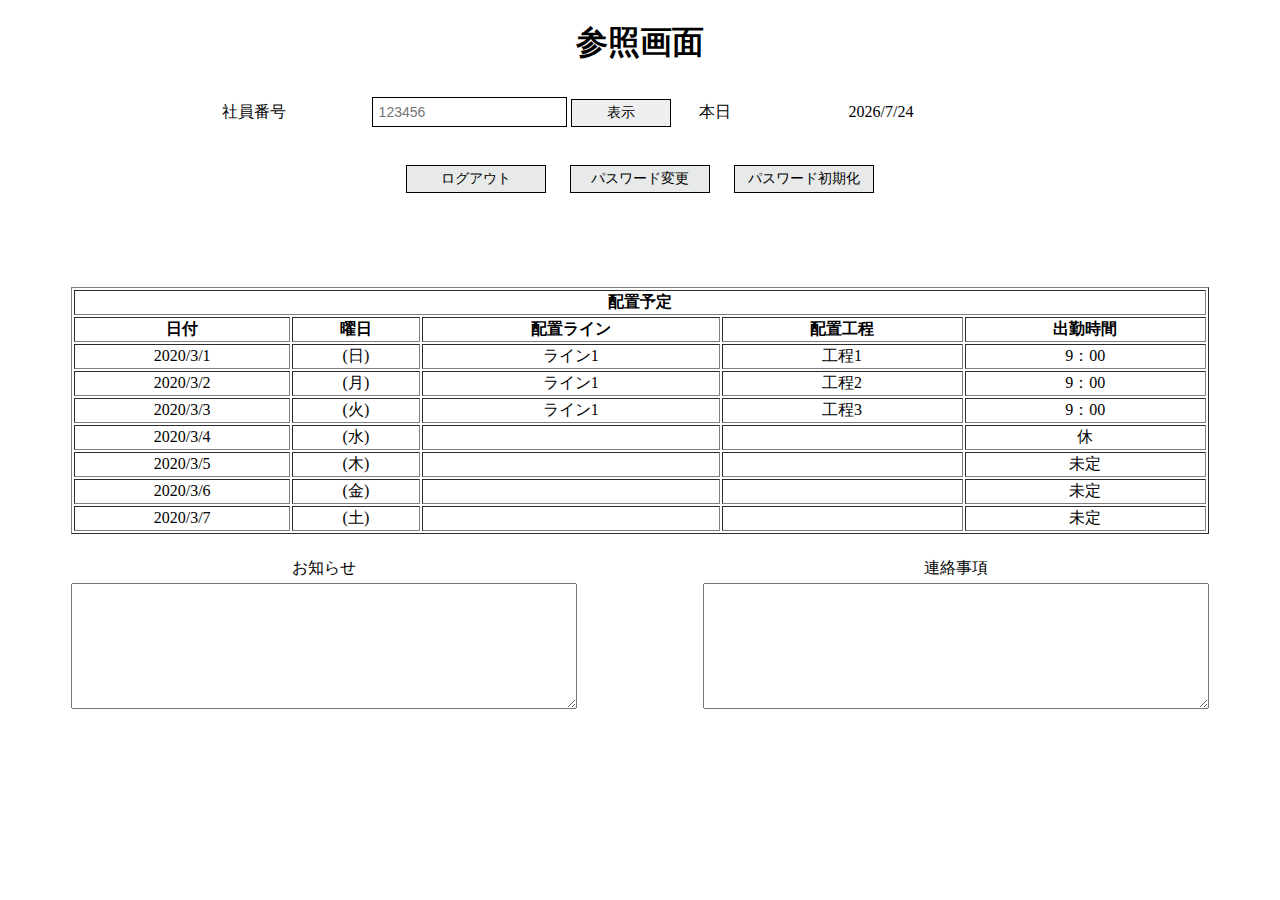
<file: index.html>
<!DOCTYPE html>
<html lang="ja" dir="ltr">
  <head>
    <meta http-equiv="content-type" content="text/html; charset=UTF-8">
    <meta http-equiv="X-UA-Compatible" content="IE=edge">
    <title>Index</title>
    <link rel="stylesheet" href="stylesheet.css">
    <h1 class="title">参照画面</h1>
  </head>
  <body>
    <header>
      <div class="header-1">
        <div class="id-label">
          <label>社員番号</label>
          <div class="id-label-input">
            <input type="text" name="id" placeholder="123456">
            <input class="btn" type="submit" value="表示">
          </div>
        </div>
        <div class="day-label">
          <label>本日</label>
          <script class="date" type="text/javascript">
            //今日の日付データを変数に格納
            //変数は"today"とする
            var today = new Date();

            //年・月・日・曜日を取得
            var year = today.getFullYear();
            var month = today.getMonth()+1;
            var day = today.getDate();

            //年・月・日を書き出す
            document.write(year+"/"+month+"/"+day);
          </script>
        </div>
      </div>
      <br>
      <div class="header-2">
        <a class="a-btn" href="login.html">ログアウト</a>
        <a class="a-btn" href="pasChange.html">パスワード変更</a>
        <a class="a-btn" href="＃">パスワード初期化</a>
      </div>
    </header>

    <table border="1" width="90%" align="center"> <!-- PHPを用いてDBと接続・表示 -->
      <tr>
        <th colspan="5">配置予定</th>
      </tr>
      <tr>
        <th>日付</th>
        <th>曜日</th>
        <th>配置ライン</th>
        <th>配置工程</th>
        <th>出勤時間</th>
      </tr>
      <tr align="center">
        <td>2020/3/1</td>
        <td>(日)</td>
        <td>ライン1</td>
        <td>工程1</td>
        <td>9：00</td>
      </tr>
      <tr align="center">
        <td>2020/3/2</td>
        <td>(月)</td>
        <td>ライン1</td>
        <td>工程2</td>
        <td>9：00</td>
      </tr>
      <tr align="center">
        <td>2020/3/3</td>
        <td>(火)</td>
        <td>ライン1</td>
        <td>工程3</td>
        <td>9：00</td>
      </tr>
      <tr align="center">
        <td>2020/3/4</td>
        <td>(水)</td>
        <td></td>
        <td></td>
        <td>休</td>
      </tr>
      <tr align="center">
        <td>2020/3/5</td>
        <td>(木)</td>
        <td></td>
        <td></td>
        <td>未定</td>
      </tr>
      <tr align="center">
        <td>2020/3/6</td>
        <td>(金)</td>
        <td></td>
        <td></td>
        <td>未定</td>
      </tr>
      <tr align="center">
        <td>2020/3/7</td>
        <td>(土)</td>
        <td></td>
        <td></td>
        <td>未定</td>
      </tr>
    </table>
    <footer>
      <div class="news">
        <label>お知らせ</label><br>
        <textarea name="name" rows="8" cols="40"></textarea>
      </div>
      <div class="contact">
        <label>連絡事項</label><br>
        <textarea name="name" rows="8" cols="40"></textarea>
      </div>
    </footer>
  </body>
</html>
</file>
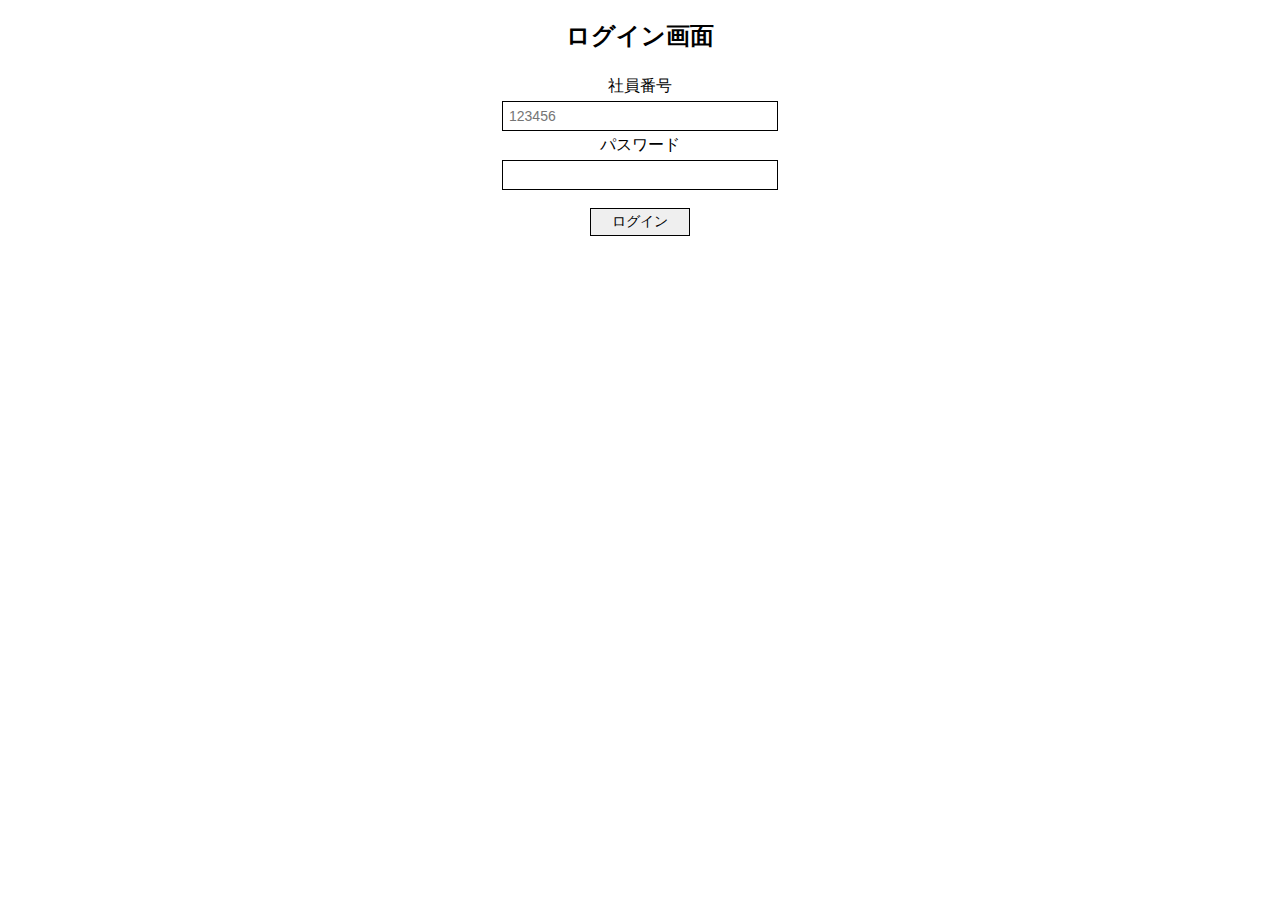
<file: login.html>
<!DOCTYPE html>
<html lang="ja" dir="ltr">
  <head>
    <meta http-equiv="content-type" content="text/html; charset=UTF-8">
    <meta http-equiv="X-UA-Compatible" content="IE=edge">
    <title>Login</title>
    <link rel="stylesheet" href="stylesheet.css">
    <h2 class="title">ログイン画面</h2>
  </head>
  <body>
    <form class="login-form" action="index.html" method="post">
      <div class="">
        <label for="id">社員番号</label><br>
        <input type="text" id="id" name="id" placeholder="123456" size="30">
      </div>
      <div class="">
        <label for="pasword">パスワード</label><br>
        <input type="password" id="pasword" name="pasword" size="30">
      </div>
      <br>
      <input class="btn" type="submit" value="ログイン">
    </form>
  </body>
</html>
</file>
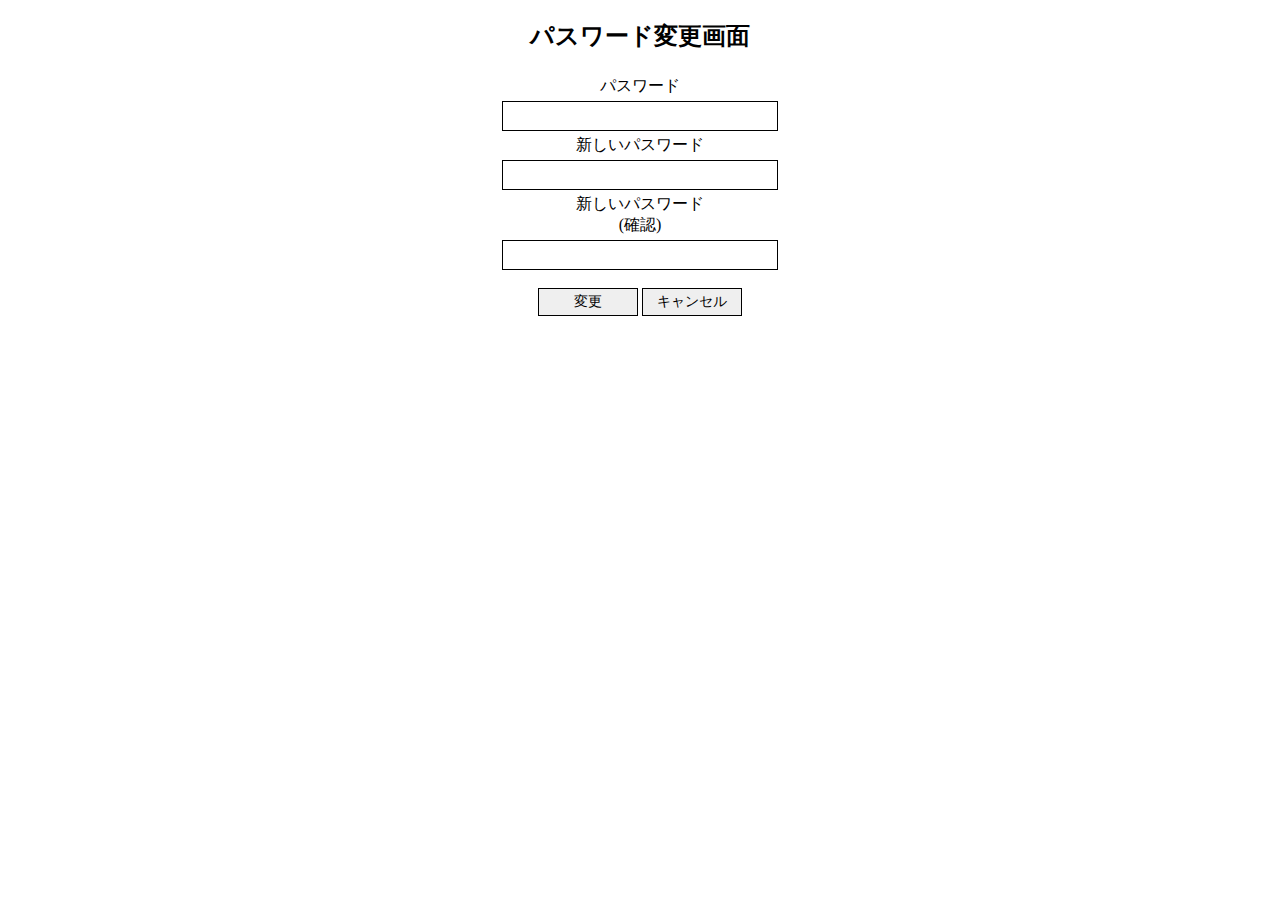
<file: pasChange.html>
<!DOCTYPE html>
<html lang="ja" dir="ltr">
  <head>
    <meta http-equiv="content-type" content="text/html; charset=UTF-8">
    <meta http-equiv="X-UA-Compatible" content="IE=edge">
    <title>PasChange</title>
    <link rel="stylesheet" href="stylesheet.css">
    <h2 class="title">パスワード変更画面</h2>
  </head>
  <body>
    <form class="pasChange-form" action="index.html" method="post">
      <div class="form">
        <label for="pasword">パスワード</label><br>
        <input type="password" id="pasword" name="pasword" size="30">
      </div>
      <div class="form">
        <label for="newPasword">新しいパスワード</label><br>
        <input type="password" id="pasword" name="pasword" size="30">
      </div>
      <div class="form">
        <label for="newPaswordCo">新しいパスワード(確認)</label><br>
        <input type="password" id="pasword" name="pasword" size="30">
      </div>
      <br>
      <input class="btn" type="submit" value="変更">
      <input class="btn" type="submit" value="キャンセル">
    </form>
  </body>
</html>
</file>
<file: stylesheet.css>
* {
  box-sizing: border-box;
}

.title {
  text-align: center;
}

a {
  text-decoration: none;
}

form {
  text-align: center;
}

.btn {
  font-size: 14px;
  width: 100px;
  padding: 4px;
  border: 1px solid #000;
}

.a-btn {
  display: inline-block;
  text-align: center;
  width: 140px;
  font-size: 14px;
  color: #000;
  padding: 4px 8px;
  margin: 10px;
  border: 1px solid #000;
  background-color: rgba(34, 49, 52, 0.1);
}

input {
  font-size: 14px;
  padding: 6px;
  border: 1px solid #000;
}

label {
  display: inline-block;
  width: 150px;
  padding: 4px;
}

header {
  height: 200px;
  width: 100%;
}

.id-label {
  padding-left: 20px;
  display: inline-block;
  text-align: left;
}

.id-label-input {
  display: inline-block;
  margin: 10px 0;
}

.day-label {
  padding-left: 20px;
  display: inline-block;
  text-align: left;
  margin-bottom: 10px;
}

.header-1 {
  width: 70%;
  margin: 0 auto;
}

.header-2 {
  text-align: center;
}

footer {
  height: 180px;
  width: 100%;
}

.news {
  float: left;
  width: 50%;
  padding-top: 20px;
  text-align: center;
}

.contact {
  float: left;
  width: 50%;
  padding-top: 20px;
  text-align: center;
}

textarea {
  width: 80%;
}

@media (max-width: 1000px) {
  .header-2 {
    width: 100%;
    text-align: center;
  }

  .header-left {
    flex-direction: column;
  }

  .a-btn {
    width: 25%;
  }

@media (max-width: 670px) {
  header {
    height: 350px;
  }

  .a-btn {
    width: 80%;
  }

  .news {
    width: 100%;
  }

  .contact {
    width: 100%;
  }
}
</file>
